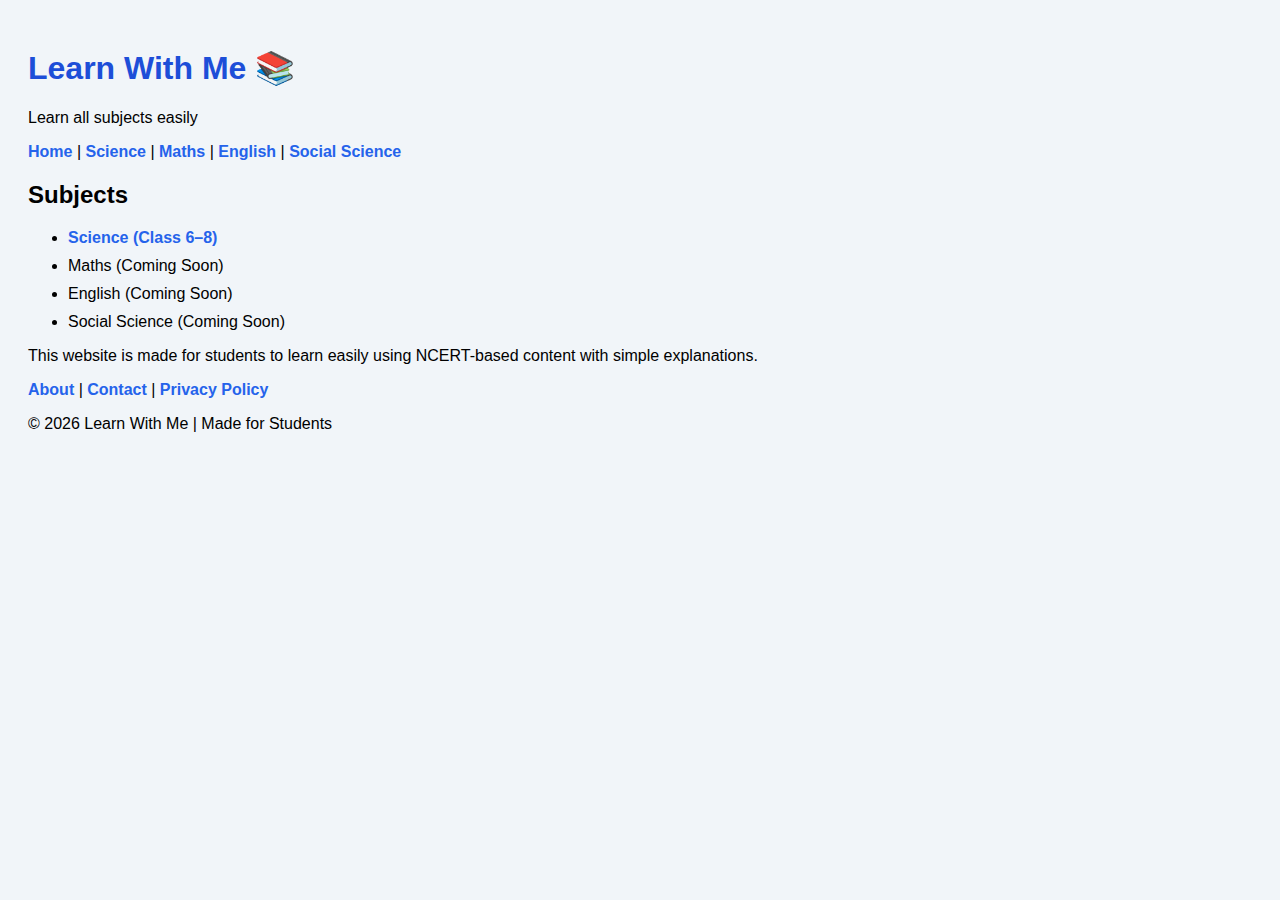
<file: index.html>
<!DOCTYPE html>
<html lang="en">
<head>
  <meta charset="UTF-8">
  <title>Learn With Me</title>
  
  <script async src="https://pagead2.googlesyndication.com/pagead/js/adsbygoogle.js?client=ca-pub-7863407399945960"
     crossorigin="anonymous"></script>

  <link rel="stylesheet" href="style.css">
</head>

<body>

<header>
  <h1>Learn With Me 📚</h1>
  <p>Learn all subjects easily</p>
</header>

<nav>
  <a href="index.html">Home</a> |
  <a href="science.html">Science</a> |
  <a href="#">Maths</a> |
  <a href="#">English</a> |
  <a href="#">Social Science</a>
</nav>


<div class="content">
  <h2>Subjects</h2>
  <ul>
    <li><a href="science.html">Science (Class 6–8)</a></li>
    <li>Maths (Coming Soon)</li>
    <li>English (Coming Soon)</li>
    <li>Social Science (Coming Soon)</li>
  </ul>

  <p>
    This website is made for students to learn easily using
    NCERT-based content with simple explanations.
  </p>
</div>

<footer>
  <a href="about.html">About</a> |
  <a href="contact.html">Contact</a> |
  <a href="privacy.html">Privacy Policy</a>
  <p>© 2026 Learn With Me | Made for Students</p>
</footer>

</body>
</html>
</file>
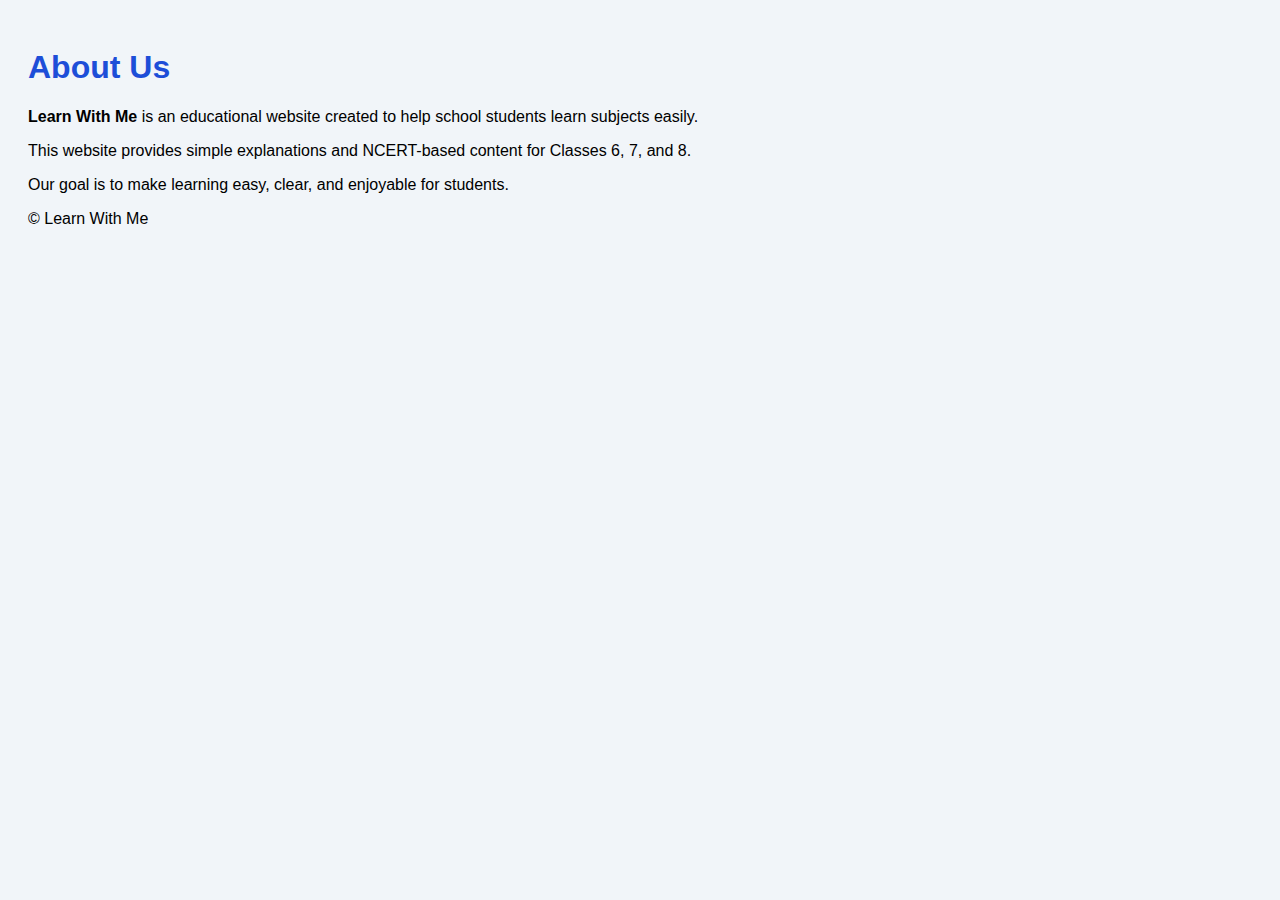
<file: about.html>
<!DOCTYPE html>
<html>
<head>
  <title>About Us | Learn With Me</title>
  <link rel="stylesheet" href="style.css">
</head>
<body>

<header>
  <h1>About Us</h1>
</header>

<div class="content">
  <p>
    <b>Learn With Me</b> is an educational website created to help
    school students learn subjects easily.
  </p>

  <p>
    This website provides simple explanations and NCERT-based
    content for Classes 6, 7, and 8.
  </p>

  <p>
    Our goal is to make learning easy, clear, and enjoyable
    for students.
  </p>
</div>

<footer>
  <p>© Learn With Me</p>
</footer>

</body>
</html>
</file>
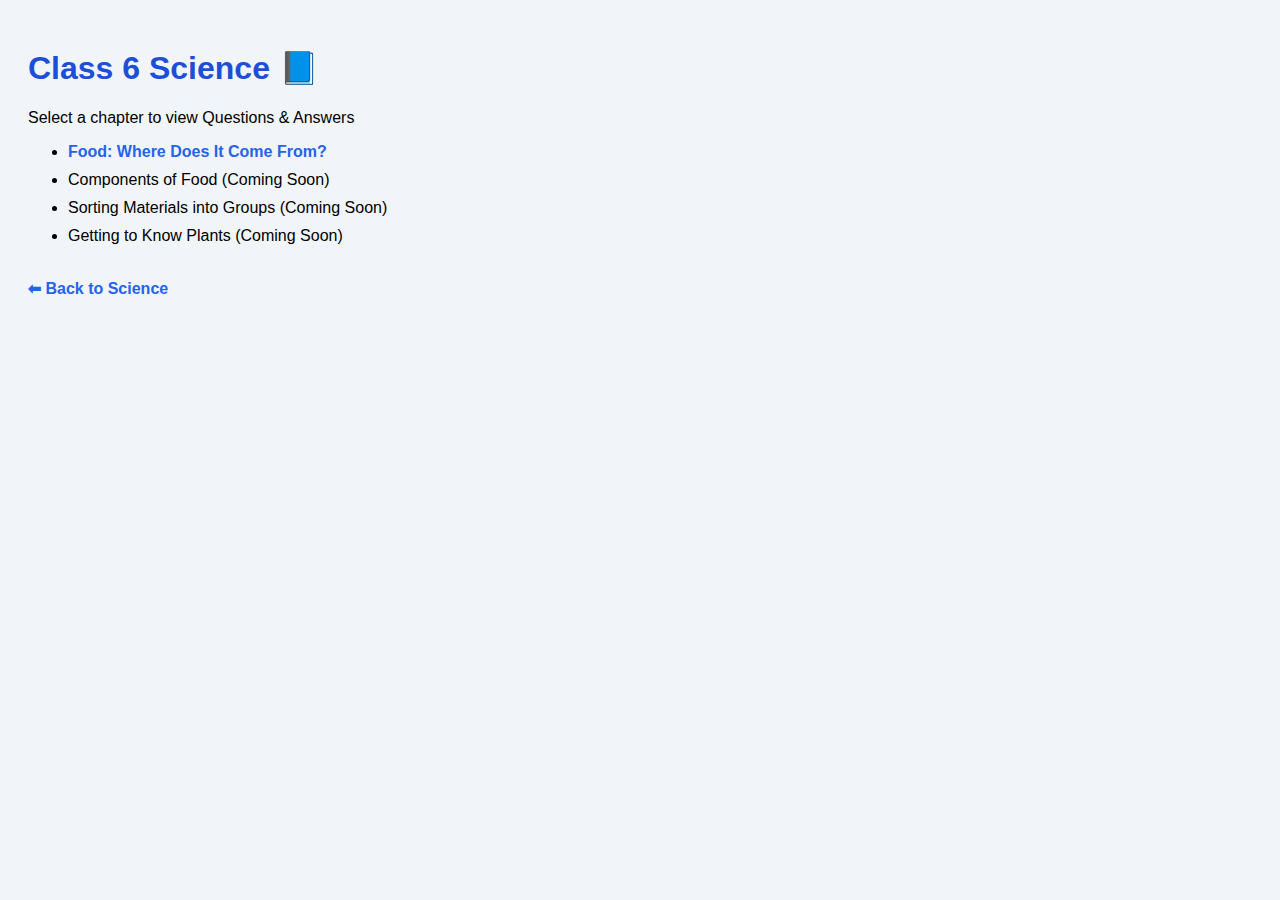
<file: class6.html>
<!DOCTYPE html>
<html>
<head>
  <title>Class 6 Science</title>
  <link rel="stylesheet" href="style.css">
  <meta name="google-adsense-account" content="ca-pub-7863407399945960">
</head>
<body>

<h1>Class 6 Science 📘</h1>
<p>Select a chapter to view Questions & Answers</p>

<ul>
  <li>
    <a href="food-qa.html">
      Food: Where Does It Come From?
    </a>
  </li>

  <li>
    Components of Food (Coming Soon)
  </li>

  <li>
    Sorting Materials into Groups (Coming Soon)
  </li>

  <li>
    Getting to Know Plants (Coming Soon)
  </li>
</ul>

<br>

<a href="science.html">⬅ Back to Science</a>

</body>
</html>
</file>
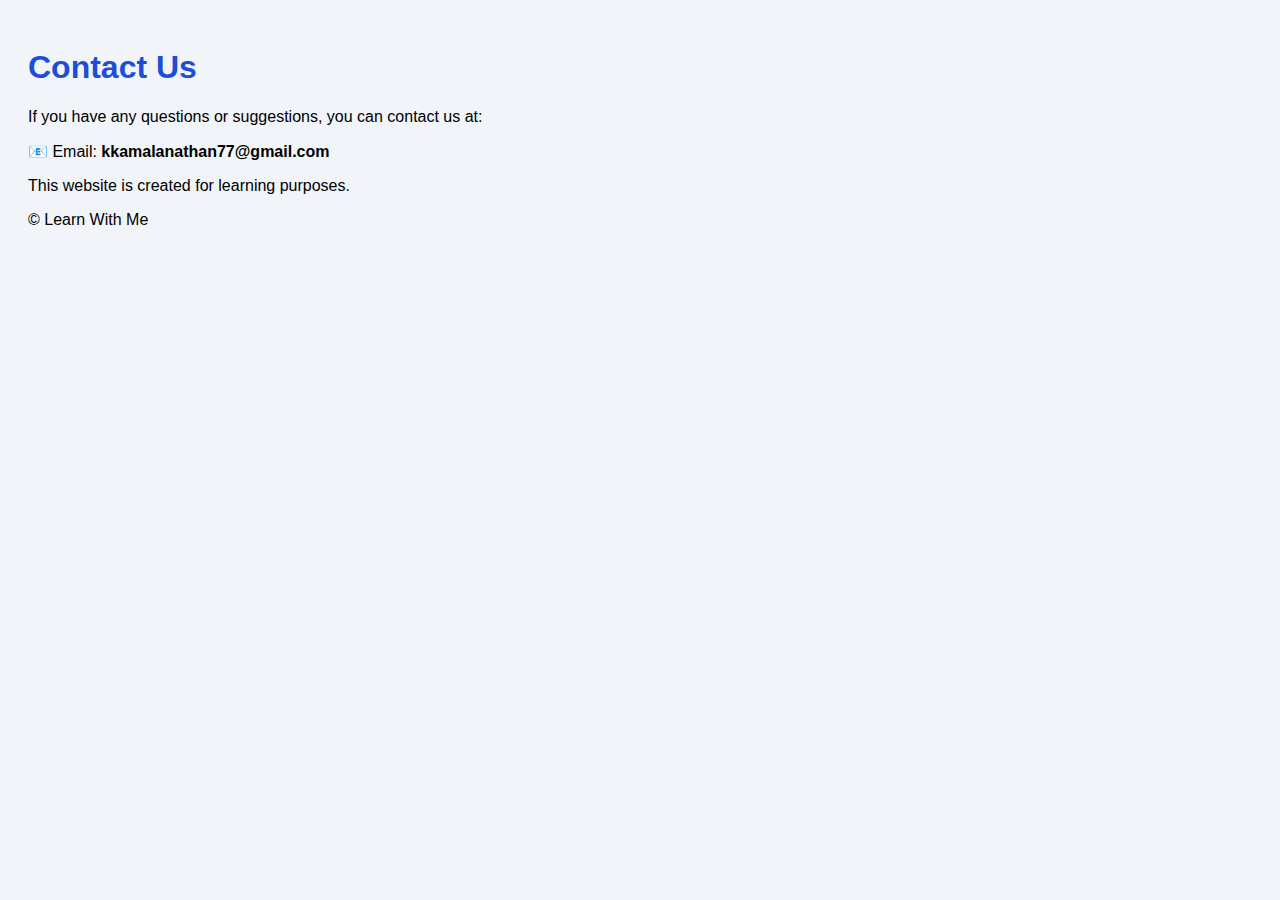
<file: contact.html>
<!DOCTYPE html>
<html>
<head>
  <title>Contact Us | Learn With Me</title>
  <link rel="stylesheet" href="style.css">
</head>
<body>

<header>
  <h1>Contact Us</h1>
</header>

<div class="content">
  <p>
    If you have any questions or suggestions, you can contact us at:
  </p>

  <p>
    📧 Email: <b>kkamalanathan77@gmail.com</b>
  </p>

  <p>
    This website is created for learning purposes.
  </p>
</div>

<footer>
  <p>© Learn With Me</p>
</footer>

</body>
</html>
</file>
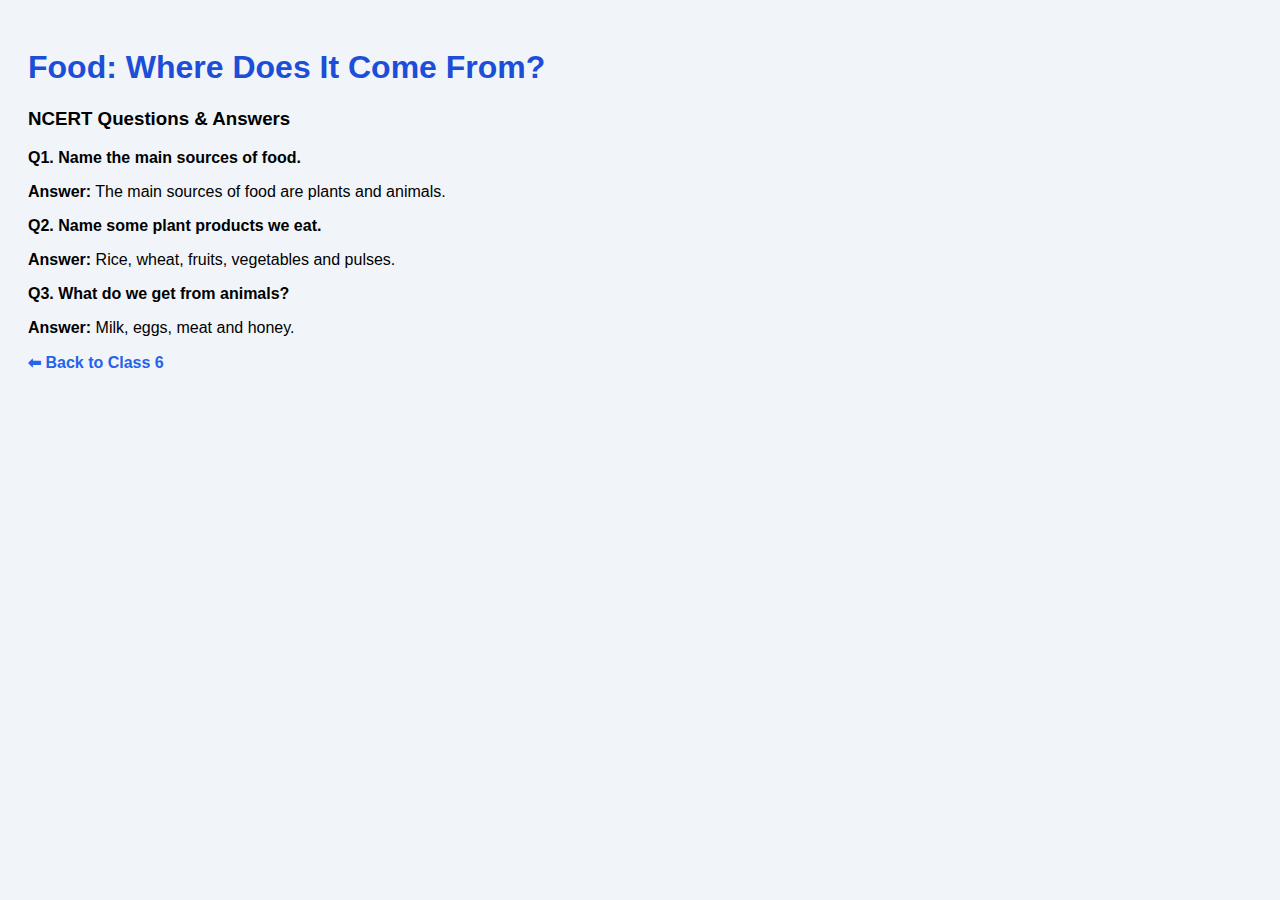
<file: food-qa.html>
<!DOCTYPE html>
<html>
<head>
  <title>Class 6 Science – Food Q&A</title>
  <link rel="stylesheet" href="style.css">
</head>
<body>

<h1>Food: Where Does It Come From?</h1>
<h3>NCERT Questions & Answers</h3>

<p><b>Q1. Name the main sources of food.</b></p>
<p><b>Answer:</b> The main sources of food are plants and animals.</p>

<p><b>Q2. Name some plant products we eat.</b></p>
<p><b>Answer:</b> Rice, wheat, fruits, vegetables and pulses.</p>

<p><b>Q3. What do we get from animals?</b></p>
<p><b>Answer:</b> Milk, eggs, meat and honey.</p>

<a href="class6.html">⬅ Back to Class 6</a>

</body>
</html>
</file>
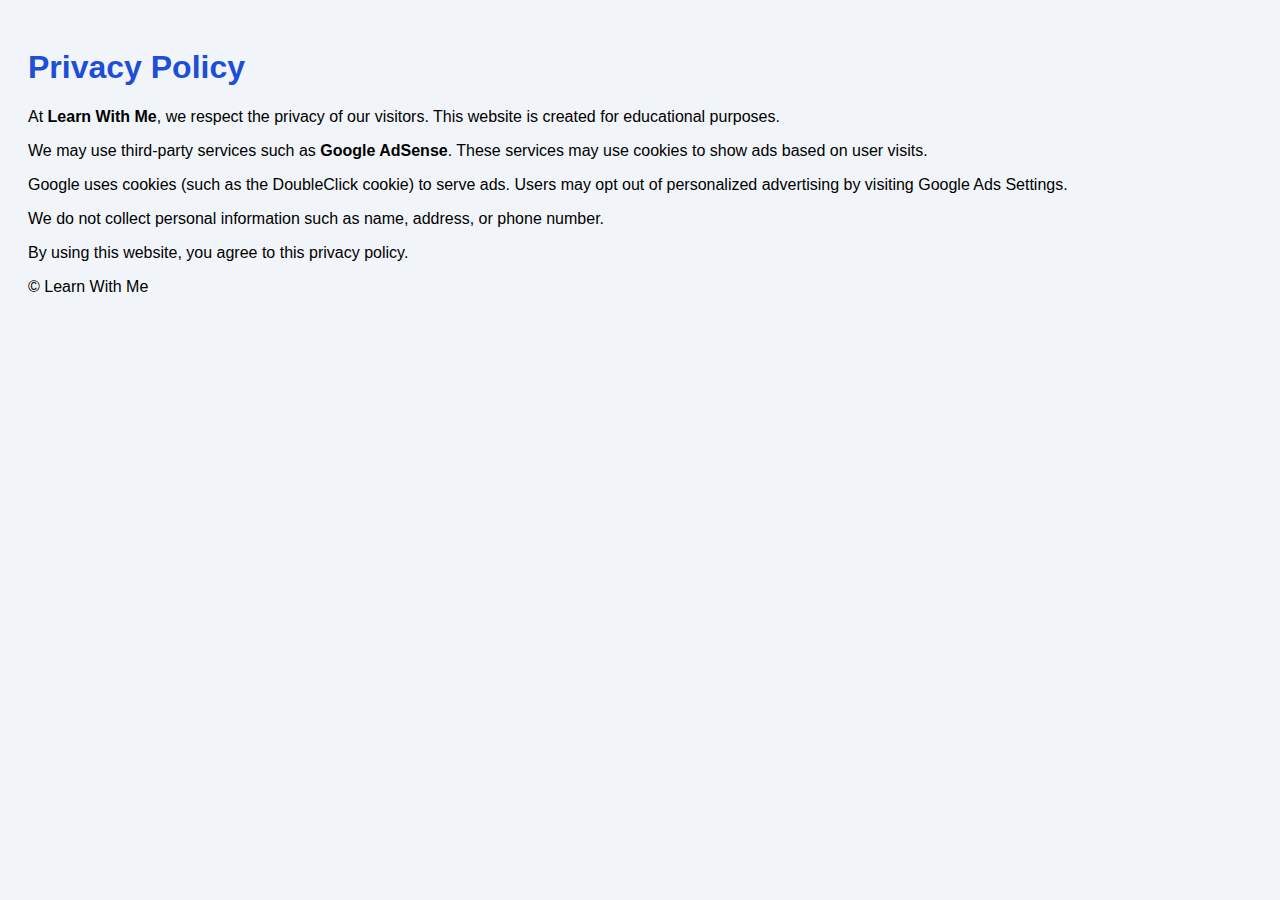
<file: privacy.html>
<!DOCTYPE html>
<html>
<head>
  <title>Privacy Policy | Learn With Me</title>
  <link rel="stylesheet" href="style.css">
</head>
<body>

<header>
  <h1>Privacy Policy</h1>
</header>

<div class="content">
  <p>
    At <b>Learn With Me</b>, we respect the privacy of our visitors.
    This website is created for educational purposes.
  </p>

  <p>
    We may use third-party services such as <b>Google AdSense</b>.
    These services may use cookies to show ads based on user visits.
  </p>

  <p>
    Google uses cookies (such as the DoubleClick cookie) to serve ads.
    Users may opt out of personalized advertising by visiting
    Google Ads Settings.
  </p>

  <p>
    We do not collect personal information such as name, address,
    or phone number.
  </p>

  <p>
    By using this website, you agree to this privacy policy.
  </p>
</div>

<footer>
  <p>© Learn With Me</p>
</footer>

</body>
</html>
</file>
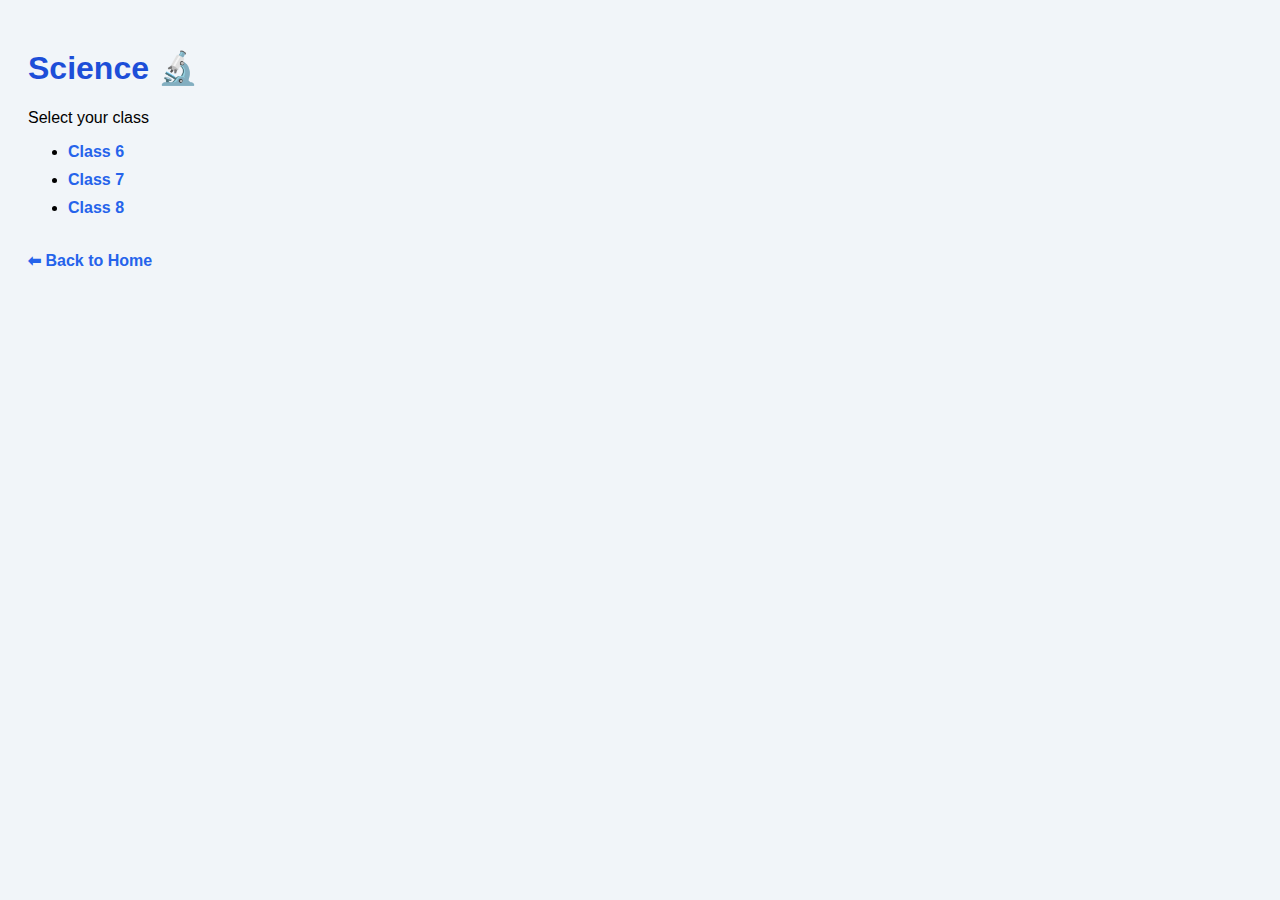
<file: science.html>
<!DOCTYPE html>
<html>
<head>
  <title>Science</title>
  <link rel="stylesheet" href="style.css">
</head>
<body>

<h1>Science 🔬</h1>
<p>Select your class</p>

<ul>
  <li><a href="class6.html">Class 6</a></li>
  <li><a href="class7.html">Class 7</a></li>
   <li><a href="class8.html">Class 8</a></li>
</ul>

<br>

<a href="index.html">⬅ Back to Home</a>

</body>
</html>
</file>
<file: style.css>
body {
  font-family: Arial;
  background-color: #f1f5f9;
  padding: 20px;
}

h1 {
  color: #1d4ed8;
}

a {
  color: #2563eb;
  text-decoration: none;
  font-weight: bold;
}

a:hover {
  color: #dc2626;
}

ul li {
  margin: 10px 0;
}
<script async src="https://pagead2.googlesyndication.com/pagead/js/adsbygoogle.js?client=ca-pub-7863407399945960"
     crossorigin="anonymous"></script>
</file>
